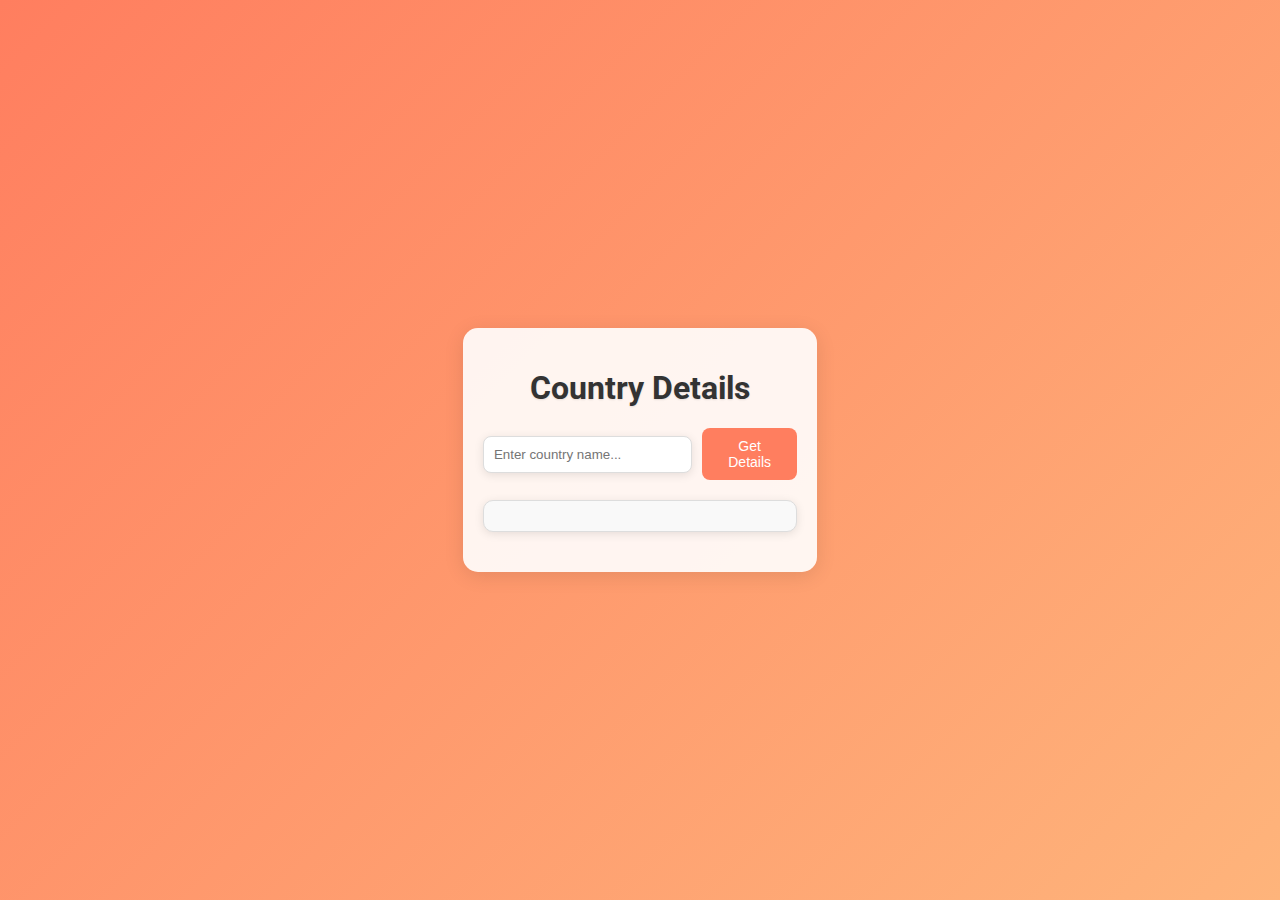
<file: Country_Basic_details/index.html>
<!DOCTYPE html>
<html lang="en">
<head>
    <meta charset="UTF-8">
    <meta name="viewport" content="width=device-width, initial-scale=1.0">
    <link rel="stylesheet" href="https://cdnjs.cloudflare.com/ajax/libs/font-awesome/6.0.0-beta3/css/all.min.css">
    <link rel="stylesheet" href="https://fonts.googleapis.com/css2?family=Roboto:wght@400;500;700&display=swap">
    <link rel="stylesheet" href="style.css">
    <title>Country Details</title>
</head>
<body>
    <div class="container">
        <h1>Country Details</h1>
        <div class="input-row">
            <input type="text" id="countryInput" placeholder="Enter country name...">
            <button class="btn" onclick="fetchCountryDetails()">Get Details</button>
        </div>
        <div id="countryDetails" class="details"></div>
        <p id="errorMessage" class="error-message"></p>
    </div>
    <script src="script.js"></script>
</body>
</html>
</file>
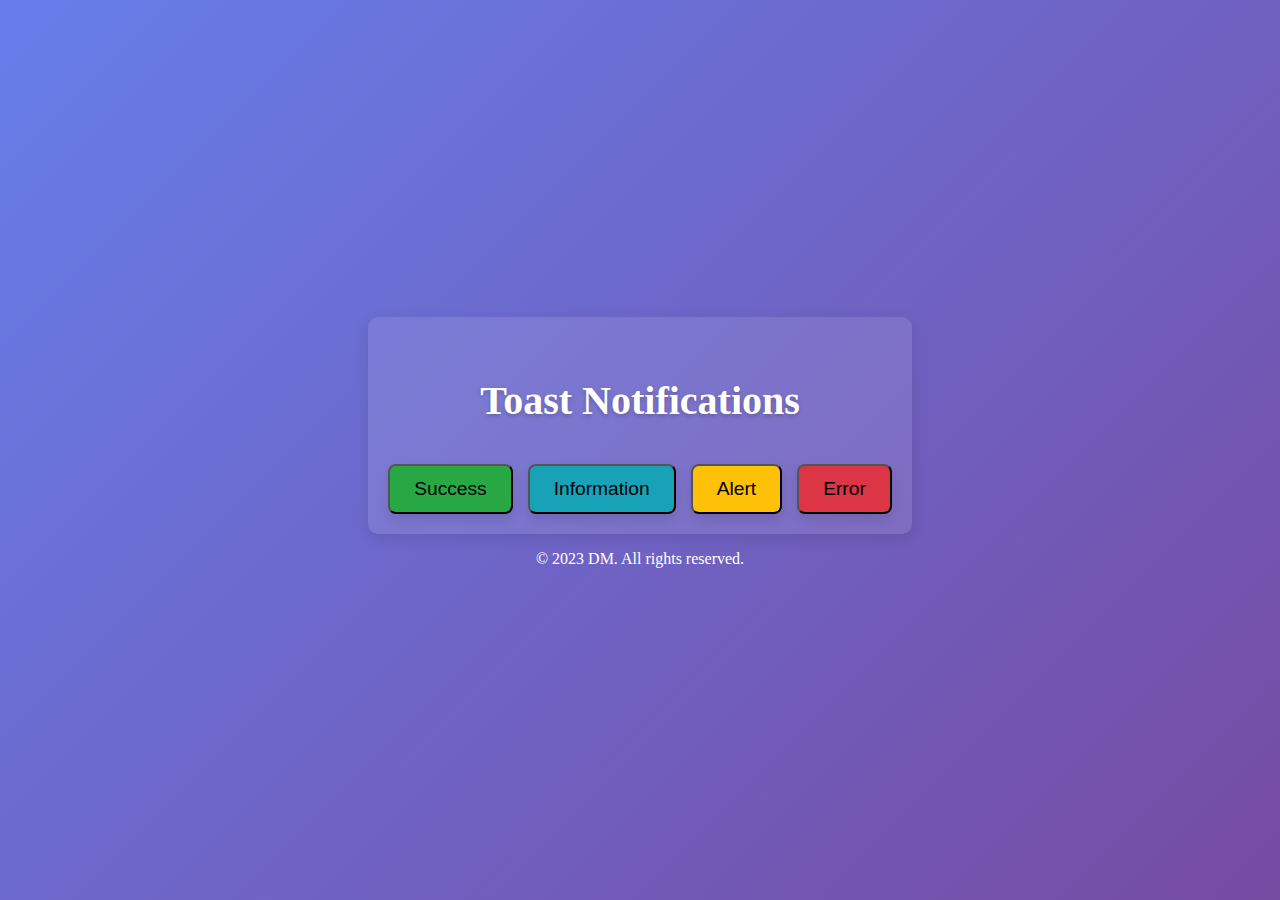
<file: Toast_Notification/index.html>
<!DOCTYPE html>
<html lang="en">
<head>
    <meta charset="UTF-8">
    <meta name="viewport" content="width=device-width, initial-scale=1.0">
    <!-- <link rel="styleshee2t" href="https://cdnjs.cloudflare.com/ajax/libs/bootstrap/5.3.0/css/bootstrap.min.css"> -->
    <link rel="stylesheet" href="https://cdnjs.cloudflare.com/ajax/libs/font-awesome/6.0.0-beta3/css/all.min.css">
    <link rel="stylesheet" href="https://fonts.googleapis.com/css2?family=Chakra+Petch:wght@300;400;500;600;700&display=swap">
    <link rel="stylesheet" href="./style.css">
    <link rel="icon" href="../Assets/DM.png" type="image/png">
    <title>Toast Notifications</title>
</head>
<body>
    <div class="container text-center py-5">
        <h3 class="display-5 mb-4">Toast Notifications</h3>
        <div class="btn-group" role="group" aria-label="Notification Buttons">
            <button onclick="showPopup(success)" type="button" class="btn btn-success mx-2 btn-lg">Success</button>
            <button onclick="showPopup(info)" type="button" class="btn btn-info mx-2 btn-lg">Information</button>
            <button onclick="showPopup(warning)" type="button" class="btn btn-warning mx-2 btn-lg">Alert</button>
            <button onclick="showPopup(fail)" type="button" class="btn btn-danger mx-2 btn-lg">Error</button>
        </div>
    </div>
    <div id="popupbox" class="position-fixed bottom-0 end-0 p-3"></div>
    <footer class="footer text-center py-3">
        <p>&copy; 2023 DM. All rights reserved.</p>
    </footer>
    <script src="./script.js"></script>
    <!-- <script src="https://cdnjs.cloudflare.com/ajax/libs/bootstrap/5.3.0/js/bootstrap.bundle.min.js"></script> -->
</body>
</html>
</file>
<file: Country_Basic_details/style.css>
/* General Styles */
body {
    margin: 0;
    font-family: 'Roboto', sans-serif;
    background: linear-gradient(135deg, #ff7e5f, #feb47b);
    display: flex;
    justify-content: center;
    align-items: center;
    height: 100vh;
    color: #333;
}

.container {
    background: rgba(255, 255, 255, 0.9);
    border-radius: 15px;
    box-shadow: 0 4px 20px rgba(0, 0, 0, 0.1);
    max-width: 500px;
    padding: 20px;
    text-align: center;
}

h1 {
    color: #333;
    text-shadow: 0 1px 2px rgba(0, 0, 0, 0.1);
}

h2 {
    text-align: center;
    color: #333;
    grid-column: span 2;
    font-size: 1.5rem;
}

.input-row {
    display: flex;
    justify-content: center;
    align-items: center;
    gap: 10px;
    margin-bottom: 20px;
}

input[type="text"] {
    width: 70%;
    padding: 10px;
    border: 1px solid #ddd;
    border-radius: 8px;
    box-shadow: 0 2px 10px rgba(0, 0, 0, 0.1);
}

.btn {
    background-color: #ff7e5f;
    border: none;
    color: white;
    padding: 10px 18px;
    text-align: center;
    text-decoration: none;
    display: inline-block;
    font-size: 14px;
    border-radius: 8px;
    cursor: pointer;
    transition: background-color 0.3s ease, transform 0.2s ease;
}

.btn:hover {
    background-color: #feb47b;
    transform: scale(1.05);
}

.details {
    background: #f9f9f9;
    border: 1px solid #ddd;
    border-radius: 10px;
    padding: 15px;
    box-shadow: 0 2px 10px rgba(0, 0, 0, 0.1);
    display: grid;
    grid-template-columns: repeat(auto-fit, minmax(150px, 1fr));
    gap: 10px;
    text-align: center;
}

.flag-image {
    width: 100%;
    max-width: 150px;
    height: auto;
    border-radius: 10px;
    box-shadow: 0 2px 10px rgba(0, 0, 0, 0.1);
    object-fit: cover;
    grid-column: span 2;
    justify-self: center;
    display: block;
}

.detail-item {
    background: #fff;
    border: 1px solid #ddd;
    border-radius: 10px;
    padding: 10px;
    box-shadow: 0 2px 10px rgba(0, 0, 0, 0.1);
    text-align: left;
    font-size: 0.9rem;
}

.detail-item p {
    margin: 0;
    padding: 5px;
    color: #555;
}

.error-message {
    color: #ff4d4d;
    margin-top: 20px;
    text-align: center;
    font-size: 0.9rem;
}

@media (max-width: 600px) {
    .container {
        padding: 15px;
    }

    .btn {
        padding: 10px 16px;
        font-size: 12px;
    }

    input[type="text"] {
        width: calc(100% - 20px);
        padding: 8px;
    }

    .details {
        grid-template-columns: 1fr;
    }
}
</file>
<file: Toast_Notification/style.css>
/* General Styles */
body {
    margin: 0;
    font-family: 'Times New Roman', Times, serif;
    background: linear-gradient(135deg, #667eea, #764ba2);
    display: flex;
    justify-content: center;
    align-items: center;
    flex-direction: column;
    min-height: 100vh;
    color: #fff;
    overflow-x: hidden;
}

.container {
    max-width: 600px;
    background: rgba(255, 255, 255, 0.1);
    padding: 20px;
    border-radius: 10px;
    box-shadow: 0 4px 15px rgba(0, 0, 0, 0.1);
}

h3 {
    font-size: 2.5rem;
    font-weight: 600;
    color: #fff;
    text-shadow: 0 2px 4px rgba(0, 0, 0, 0.2);
    text-align: center;
}

.btn-group {
    display: flex;
    gap: 15px;
    justify-content: center;
    align-items: center;
    width: 100%;
}

.btn-lg {
    font-size: 1.2rem;
    padding: 12px 24px;
    border-radius: 8px;
    box-shadow: 0 6px 12px rgba(0, 0, 0, 0.1);
    transition: all 0.3s ease-in-out;
    display: flex;
    justify-content: center;
    align-items: center;
    text-align: center;
    width: 100%;
}

.btn-success { background: #28a745; }
.btn-info { background: #17a2b8; }
.btn-warning { background: #ffc107; }
.btn-danger { background: #dc3545; }

.btn-success:hover { background: #218838; }
.btn-info:hover { background: #138496; }
.btn-warning:hover { background: #e0a800; }
.btn-danger:hover { background: #c82333; }

/* Popup Styles */
#popupbox {
    display: flex;
    flex-direction: column;
    gap: 10px;
    z-index: 9999;
    position: fixed;
    bottom: 20px;
    right: 20px;
}

.popup {
    width: 300px;
    background: #ffffff;
    color: #333;
    border-radius: 10px;
    box-shadow: 0 6px 20px rgba(0, 0, 0, 0.1);
    padding: 20px;
    display: flex;
    align-items: center;
    opacity: 0;
    animation: fadeIn 0.5s forwards, moveUp 0.5s forwards;
    transition: transform 0.5s ease-in-out;
    max-width: 90%;
    border: 1px solid #ddd;
    position: relative;
    z-index: 1000;
}

.popup i {
    font-size: 24px;
    margin-right: 15px;
}

.popup.suc i { color: #28a745; }
.popup.inf i { color: #17a2b8; }
.popup.war i { color: #ffc107; }
.popup.fai i { color: #dc3545; }

.popup::after {
    content: '';
    position: absolute;
    left: 0;
    bottom: 0;
    width: 100%;
    height: 4px;
    border-bottom-left-radius: 10px;
    border-bottom-right-radius: 10px;
    background: linear-gradient(90deg, #28a745, #218838);
    animation: slideOut 5s forwards;
}

.popup.suc::after { background: linear-gradient(90deg, #28a745, #218838); }
.popup.inf::after { background: linear-gradient(90deg, #17a2b8, #138496); }
.popup.war::after { background: linear-gradient(90deg, #ffc107, #e0a800); }
.popup.fai::after { background: linear-gradient(90deg, #dc3545, #c82333); }

@keyframes fadeIn {
    0% { opacity: 0; }
    100% { opacity: 1; }
}

@keyframes moveUp {
    0% { transform: translateY(100%); }
    100% { transform: translateY(0); }
}

@keyframes slideOut {
    0% { width: 100%; }
    100% { width: 0; }
}

/* Responsive Styles */
@media (max-width: 1024px) {
    h3 {
        font-size: 2rem;
    }

    .btn-lg {
        font-size: 1rem;
        padding: 10px 20px;
        width: 140px;
    }

    .popup {
        width: 80%;
        max-width: 300px;
        padding: 15px;
        flex-direction: column;
        align-items: flex-start;
    }

    .popup i {
        font-size: 20px;
        margin-right: 10px;
    }

    .popup::after {
        height: 3px;
    }
    .btn-group {
        display: flex;
        gap: 10px;
        justify-content: center;
        text-align: center;
    }
}

@media (max-width: 1022px) {
    h3 {
        font-size: 1.8rem;
    }

    .btn-lg {
        font-size: 0.9rem;
        padding: 8px 16px;
        width: 120px;
    }

    .popup {
        width: 100%;
        max-width: 250px;
        padding: 15px;
        flex-direction: column;
        align-items: flex-start;
    }

    .popup i {
        font-size: 18px;
        margin-right: 8px;
    }

    .popup::after {
        height: 2px;
    }

    .btn-group {
        display: grid;
        grid-template-columns: repeat(2, 1fr);
        gap: 10px;
        justify-content: center;
        text-align: center;
    }
}

@media (max-width: 480px) {
    h3 {
        font-size: 1.5rem;
    }

    .btn-lg {
        font-size: 0.8rem;
        padding: 8px 16px;
        width: 100px;
    }

    .popup {
        width: 100%;
        max-width: 250px;
        padding: 10px;
    }

    .popup i {
        font-size: 16px;
        margin-right: 8px;
    }

    .popup::after {
        height: 2px;
    }

    .btn-group {
        display: grid;
        grid-template-columns: repeat(2, 1fr);
        gap: 10px;
        justify-content: center;
        text-align: center;
    }
}

/* Grid Layout for Buttons on Small Screens */
@media (max-width: 480px) {
    .btn-group {
        display: grid;
        grid-template-columns: repeat(2, 1fr); /* 2 columns */
        gap: 10px;
        justify-content: center;
        text-align: center;
    }
}
</file>
